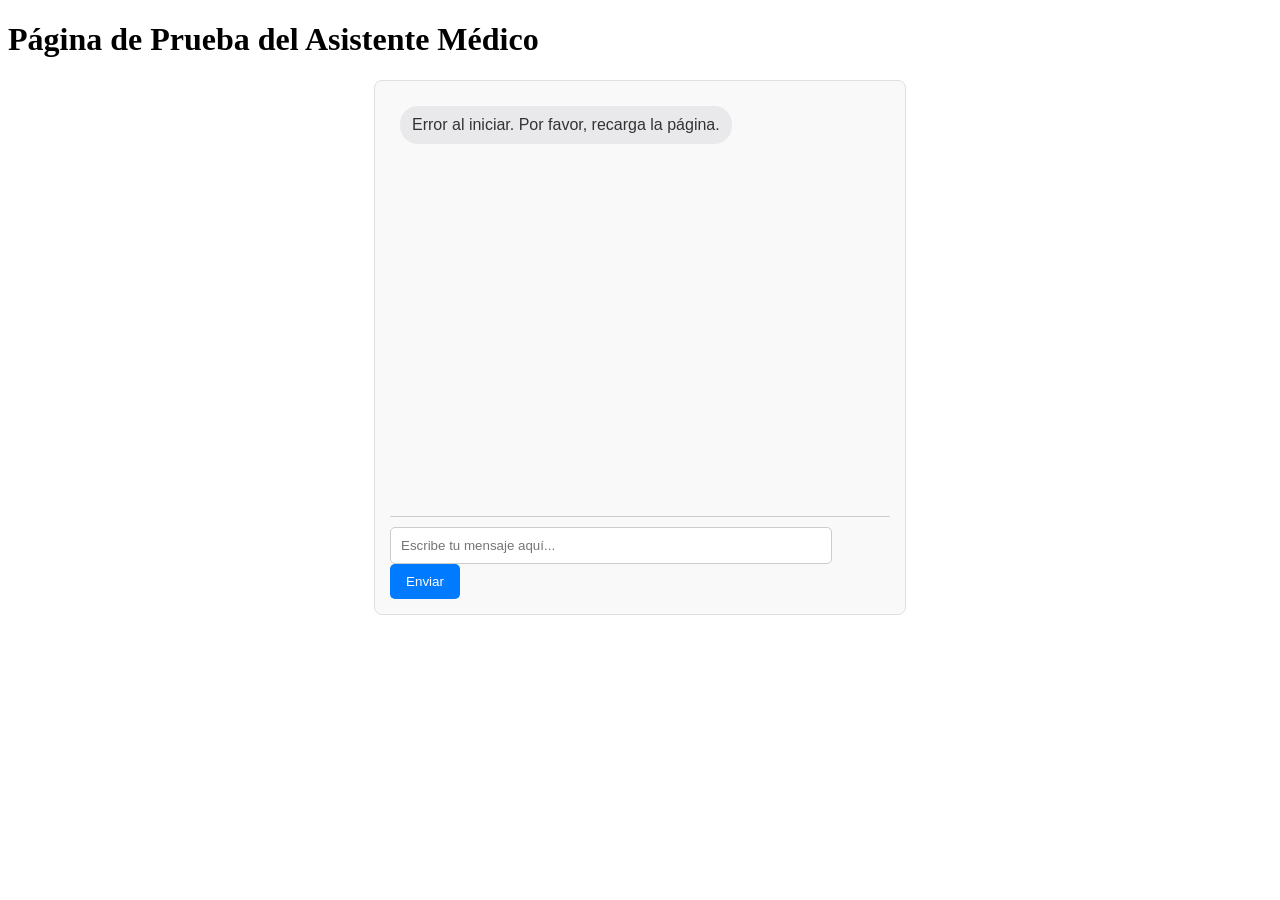
<file: jules-scratch/verification/index.html>
<!DOCTYPE html>
<html lang="en">
<head>
    <meta charset="UTF-8">
    <title>Test Chat Plugin</title>
    <link rel="stylesheet" href="../../wordpress-plugin/css/chat-style.css">
</head>
<body>
    <h1>Página de Prueba del Asistente Médico</h1>
    <div id="asistente-medico-chat-container">
        <div id="chat-box"></div>
        <input type="text" id="chat-input" placeholder="Escribe tu mensaje aquí...">
        <button id="chat-send">Enviar</button>
    </div>

    <script src="https://code.jquery.com/jquery-3.6.0.min.js"></script>
    <script>
        // Mock the wp_localize_script object
        const chat_settings = {
            api_url: 'http://127.0.0.1:5000/chat'
        };
    </script>
    <script src="../../wordpress-plugin/js/chat.js"></script>
</body>
</html>
</file>
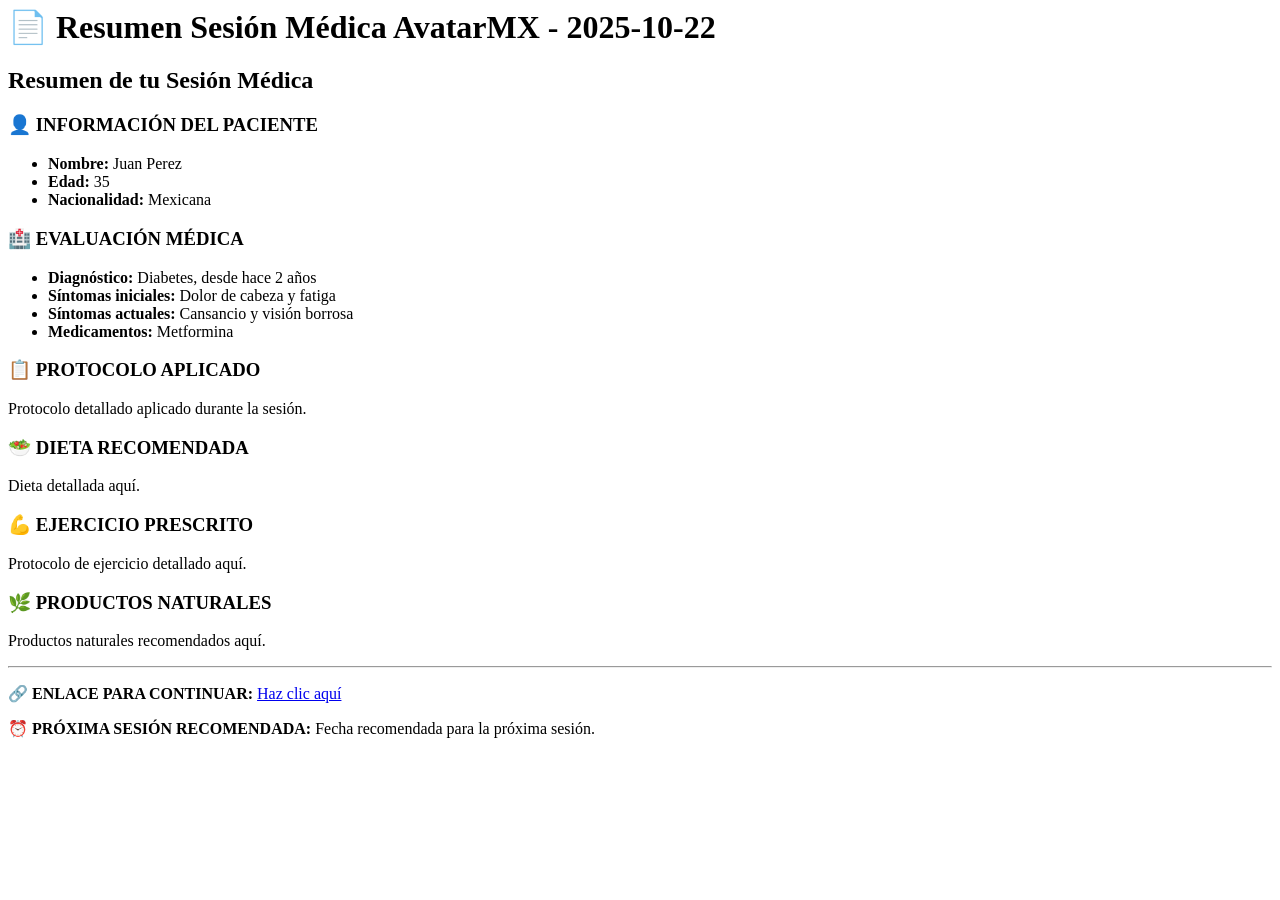
<file: sistema_adherencia/sent_emails/session_1761142794_20251022141954.html>
<h1>📄 Resumen Sesión Médica AvatarMX - 2025-10-22</h1>

        <html>
        <body>
            <h2>Resumen de tu Sesión Médica</h2>

            <h3>👤 INFORMACIÓN DEL PACIENTE</h3>
            <ul>
                <li><strong>Nombre:</strong> Juan Perez</li>
                <li><strong>Edad:</strong> 35</li>
                <li><strong>Nacionalidad:</strong> Mexicana</li>
            </ul>

            <h3>🏥 EVALUACIÓN MÉDICA</h3>
            <ul>
                <li><strong>Diagnóstico:</strong> Diabetes, desde hace 2 años</li>
                <li><strong>Síntomas iniciales:</strong> Dolor de cabeza y fatiga</li>
                <li><strong>Síntomas actuales:</strong> Cansancio y visión borrosa</li>
                <li><strong>Medicamentos:</strong> Metformina</li>
            </ul>

            <h3>📋 PROTOCOLO APLICADO</h3>
            <p>Protocolo detallado aplicado durante la sesión.</p>

            <h3>🥗 DIETA RECOMENDADA</h3>
            <p>Dieta detallada aquí.</p>

            <h3>💪 EJERCICIO PRESCRITO</h3>
            <p>Protocolo de ejercicio detallado aquí.</p>

            <h3>🌿 PRODUCTOS NATURALES</h3>
            <p>Productos naturales recomendados aquí.</p>

            <hr>

            <p>
                <strong>🔗 ENLACE PARA CONTINUAR:</strong>
                <a href="http://your-wordpress-site.com/chat?session_id=session_1761142794">Haz clic aquí</a>
            </p>
            <p><strong>⏰ PRÓXIMA SESIÓN RECOMENDADA:</strong> Fecha recomendada para la próxima sesión.</p>
        </body>
        </html>
</file>
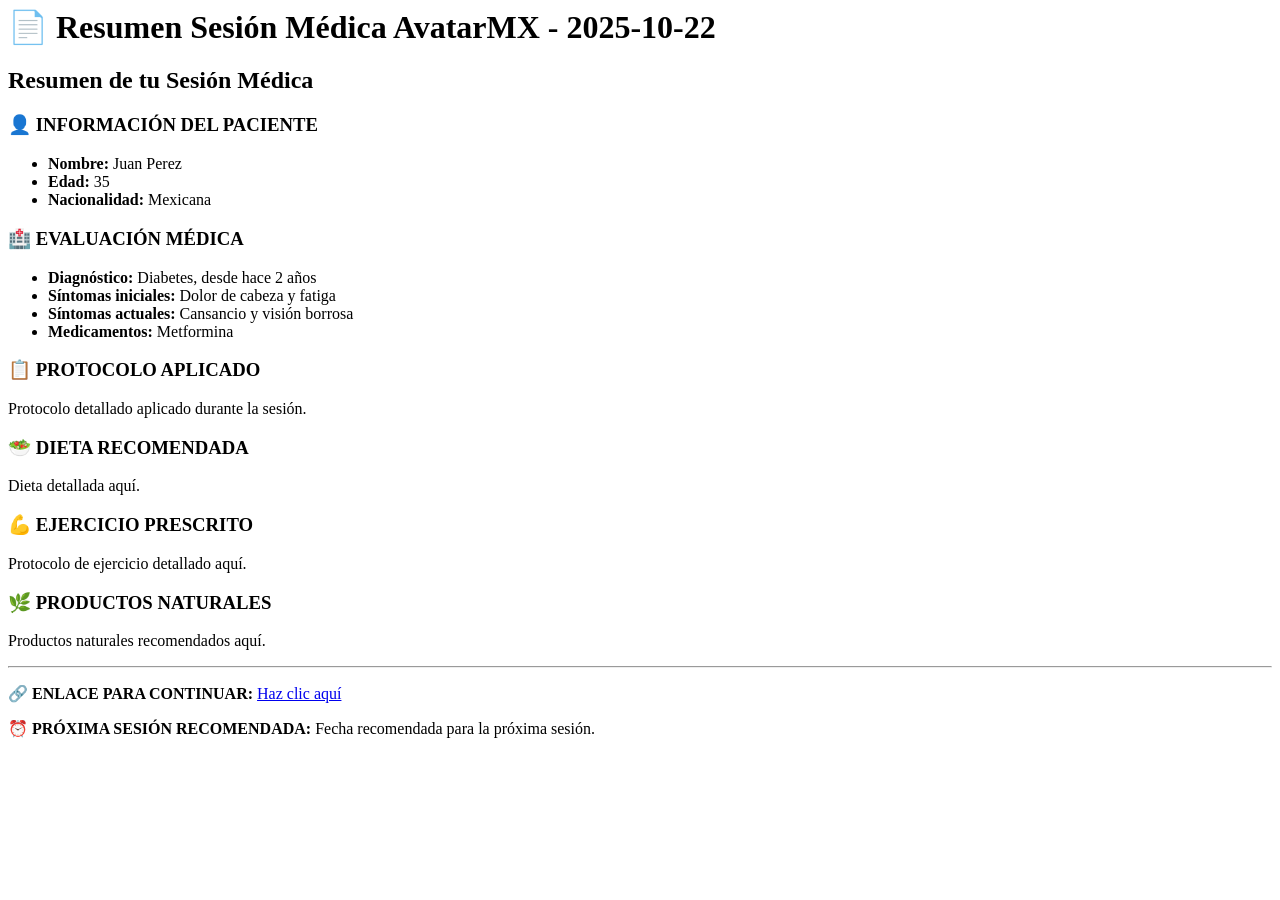
<file: sistema_adherencia/sent_emails/session_1761142852_20251022142052.html>
<h1>📄 Resumen Sesión Médica AvatarMX - 2025-10-22</h1>

        <html>
        <body>
            <h2>Resumen de tu Sesión Médica</h2>

            <h3>👤 INFORMACIÓN DEL PACIENTE</h3>
            <ul>
                <li><strong>Nombre:</strong> Juan Perez</li>
                <li><strong>Edad:</strong> 35</li>
                <li><strong>Nacionalidad:</strong> Mexicana</li>
            </ul>

            <h3>🏥 EVALUACIÓN MÉDICA</h3>
            <ul>
                <li><strong>Diagnóstico:</strong> Diabetes, desde hace 2 años</li>
                <li><strong>Síntomas iniciales:</strong> Dolor de cabeza y fatiga</li>
                <li><strong>Síntomas actuales:</strong> Cansancio y visión borrosa</li>
                <li><strong>Medicamentos:</strong> Metformina</li>
            </ul>

            <h3>📋 PROTOCOLO APLICADO</h3>
            <p>Protocolo detallado aplicado durante la sesión.</p>

            <h3>🥗 DIETA RECOMENDADA</h3>
            <p>Dieta detallada aquí.</p>

            <h3>💪 EJERCICIO PRESCRITO</h3>
            <p>Protocolo de ejercicio detallado aquí.</p>

            <h3>🌿 PRODUCTOS NATURALES</h3>
            <p>Productos naturales recomendados aquí.</p>

            <hr>

            <p>
                <strong>🔗 ENLACE PARA CONTINUAR:</strong>
                <a href="http://your-wordpress-site.com/chat?session_id=session_1761142852">Haz clic aquí</a>
            </p>
            <p><strong>⏰ PRÓXIMA SESIÓN RECOMENDADA:</strong> Fecha recomendada para la próxima sesión.</p>
        </body>
        </html>
</file>
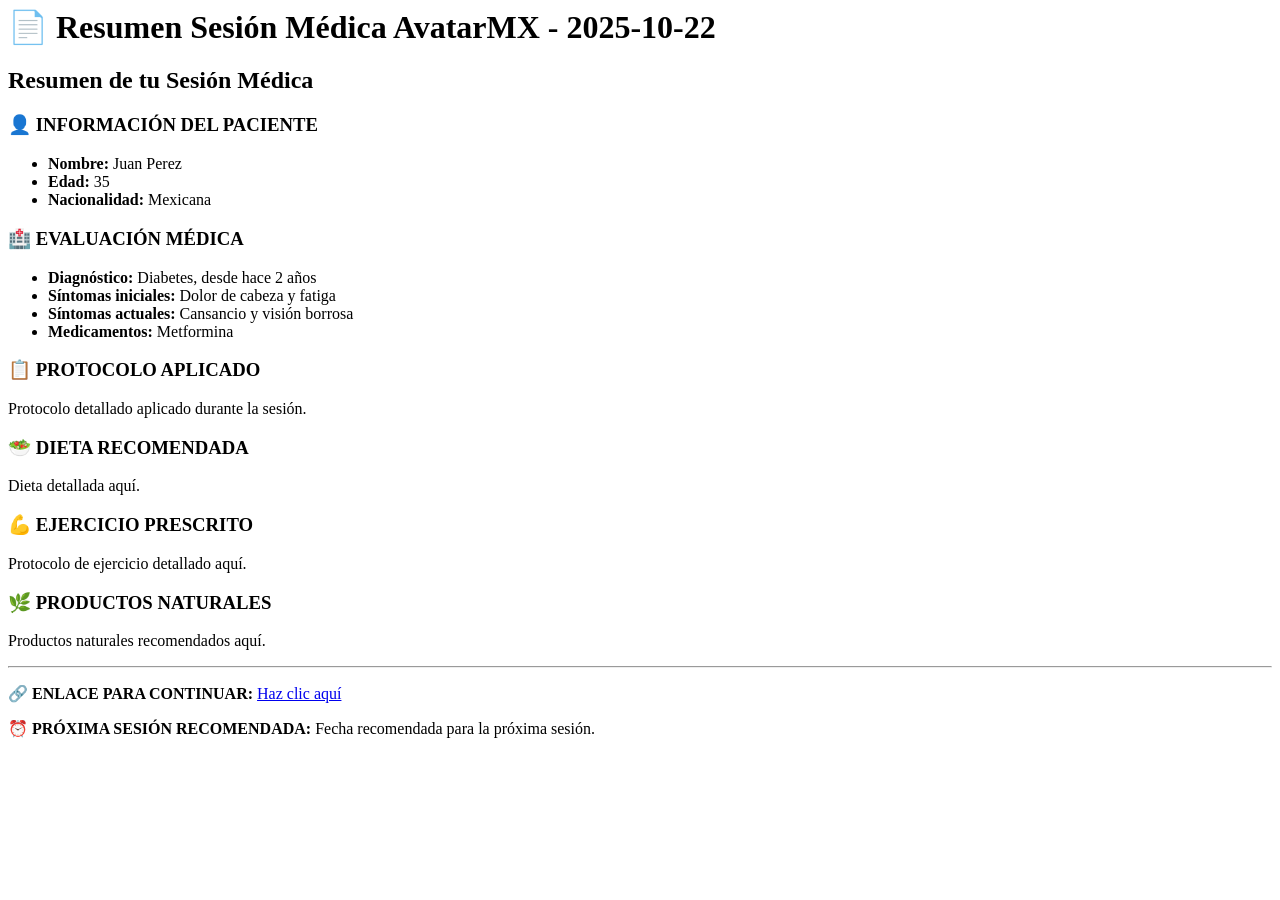
<file: sistema_adherencia/sent_emails/session_1761142965_20251022142245.html>
<h1>📄 Resumen Sesión Médica AvatarMX - 2025-10-22</h1>

        <html>
        <body>
            <h2>Resumen de tu Sesión Médica</h2>

            <h3>👤 INFORMACIÓN DEL PACIENTE</h3>
            <ul>
                <li><strong>Nombre:</strong> Juan Perez</li>
                <li><strong>Edad:</strong> 35</li>
                <li><strong>Nacionalidad:</strong> Mexicana</li>
            </ul>

            <h3>🏥 EVALUACIÓN MÉDICA</h3>
            <ul>
                <li><strong>Diagnóstico:</strong> Diabetes, desde hace 2 años</li>
                <li><strong>Síntomas iniciales:</strong> Dolor de cabeza y fatiga</li>
                <li><strong>Síntomas actuales:</strong> Cansancio y visión borrosa</li>
                <li><strong>Medicamentos:</strong> Metformina</li>
            </ul>

            <h3>📋 PROTOCOLO APLICADO</h3>
            <p>Protocolo detallado aplicado durante la sesión.</p>

            <h3>🥗 DIETA RECOMENDADA</h3>
            <p>Dieta detallada aquí.</p>

            <h3>💪 EJERCICIO PRESCRITO</h3>
            <p>Protocolo de ejercicio detallado aquí.</p>

            <h3>🌿 PRODUCTOS NATURALES</h3>
            <p>Productos naturales recomendados aquí.</p>

            <hr>

            <p>
                <strong>🔗 ENLACE PARA CONTINUAR:</strong>
                <a href="http://your-wordpress-site.com/chat?session_id=session_1761142965">Haz clic aquí</a>
            </p>
            <p><strong>⏰ PRÓXIMA SESIÓN RECOMENDADA:</strong> Fecha recomendada para la próxima sesión.</p>
        </body>
        </html>
</file>
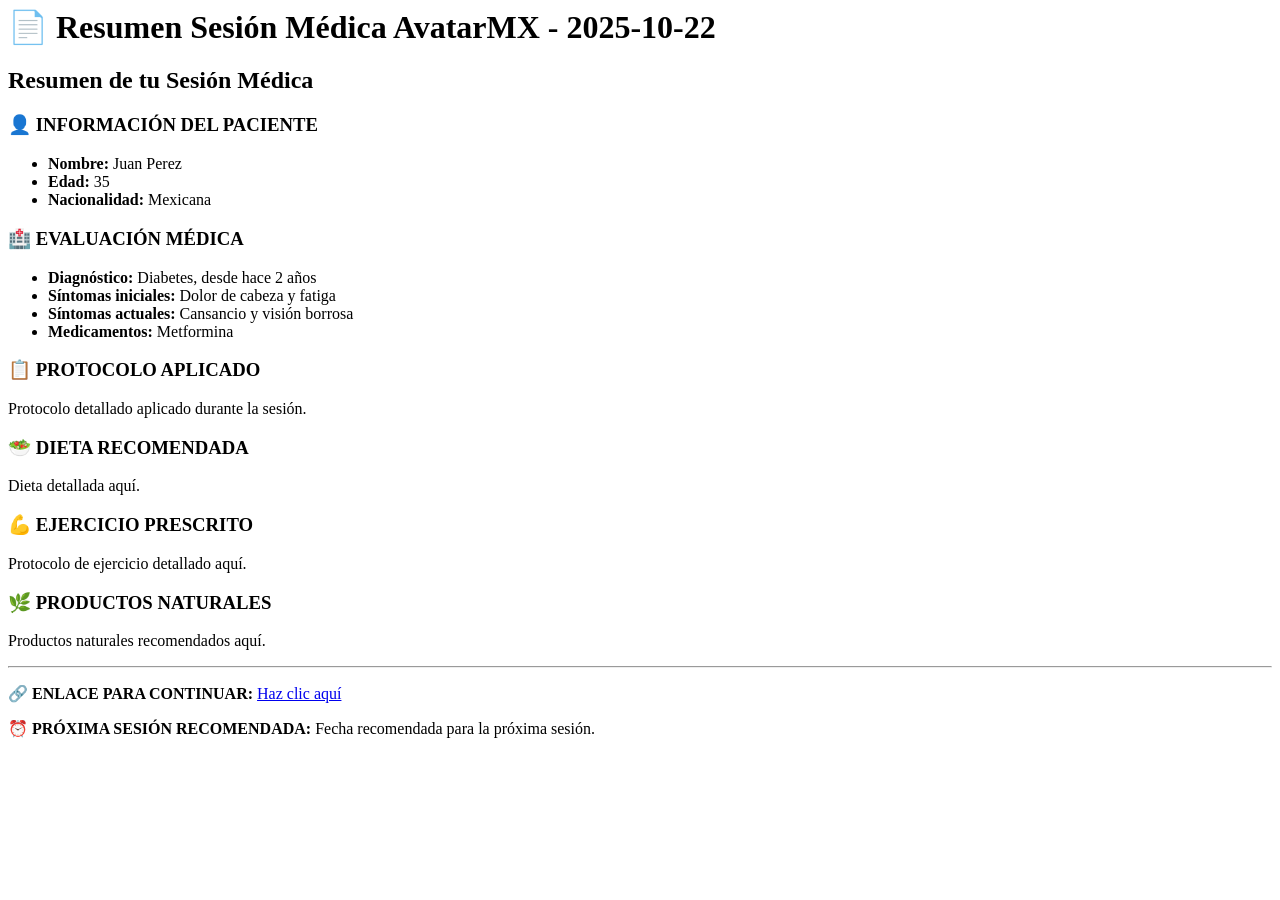
<file: sistema_adherencia/sent_emails/session_1761143145_20251022142558.html>
<h1>📄 Resumen Sesión Médica AvatarMX - 2025-10-22</h1>

        <html>
        <body>
            <h2>Resumen de tu Sesión Médica</h2>

            <h3>👤 INFORMACIÓN DEL PACIENTE</h3>
            <ul>
                <li><strong>Nombre:</strong> Juan Perez</li>
                <li><strong>Edad:</strong> 35</li>
                <li><strong>Nacionalidad:</strong> Mexicana</li>
            </ul>

            <h3>🏥 EVALUACIÓN MÉDICA</h3>
            <ul>
                <li><strong>Diagnóstico:</strong> Diabetes, desde hace 2 años</li>
                <li><strong>Síntomas iniciales:</strong> Dolor de cabeza y fatiga</li>
                <li><strong>Síntomas actuales:</strong> Cansancio y visión borrosa</li>
                <li><strong>Medicamentos:</strong> Metformina</li>
            </ul>

            <h3>📋 PROTOCOLO APLICADO</h3>
            <p>Protocolo detallado aplicado durante la sesión.</p>

            <h3>🥗 DIETA RECOMENDADA</h3>
            <p>Dieta detallada aquí.</p>

            <h3>💪 EJERCICIO PRESCRITO</h3>
            <p>Protocolo de ejercicio detallado aquí.</p>

            <h3>🌿 PRODUCTOS NATURALES</h3>
            <p>Productos naturales recomendados aquí.</p>

            <hr>

            <p>
                <strong>🔗 ENLACE PARA CONTINUAR:</strong>
                <a href="http://your-wordpress-site.com/chat?session_id=session_1761143145">Haz clic aquí</a>
            </p>
            <p><strong>⏰ PRÓXIMA SESIÓN RECOMENDADA:</strong> Fecha recomendada para la próxima sesión.</p>
        </body>
        </html>
</file>
<file: wordpress-plugin/css/chat-style.css>
/* Asistente Medico PDF Chat Styles */
#asistente-medico-chat-container {
    border: 1px solid #e0e0e0;
    border-radius: 8px;
    padding: 15px;
    max-width: 500px;
    margin: 20px auto;
    font-family: Arial, sans-serif;
    background-color: #f9f9f9;
}

#chat-box {
    height: 400px;
    overflow-y: auto;
    border-bottom: 1px solid #ccc;
    margin-bottom: 10px;
    padding: 10px;
    display: flex;
    flex-direction: column;
    gap: 10px;
}

.chat-message {
    padding: 8px 12px;
    border-radius: 18px;
    max-width: 80%;
    line-height: 1.4;
}

.user-message {
    background-color: #007bff;
    color: white;
    align-self: flex-end;
}

.bot-message {
    background-color: #e9e9eb;
    color: #333;
    align-self: flex-start;
}

#chat-input {
    width: calc(100% - 80px);
    padding: 10px;
    border: 1px solid #ccc;
    border-radius: 5px;
}

#chat-send {
    width: 70px;
    padding: 10px;
    border: none;
    background-color: #007bff;
    color: white;
    border-radius: 5px;
    cursor: pointer;
}

#chat-send:hover {
    background-color: #0056b3;
}
</file>
